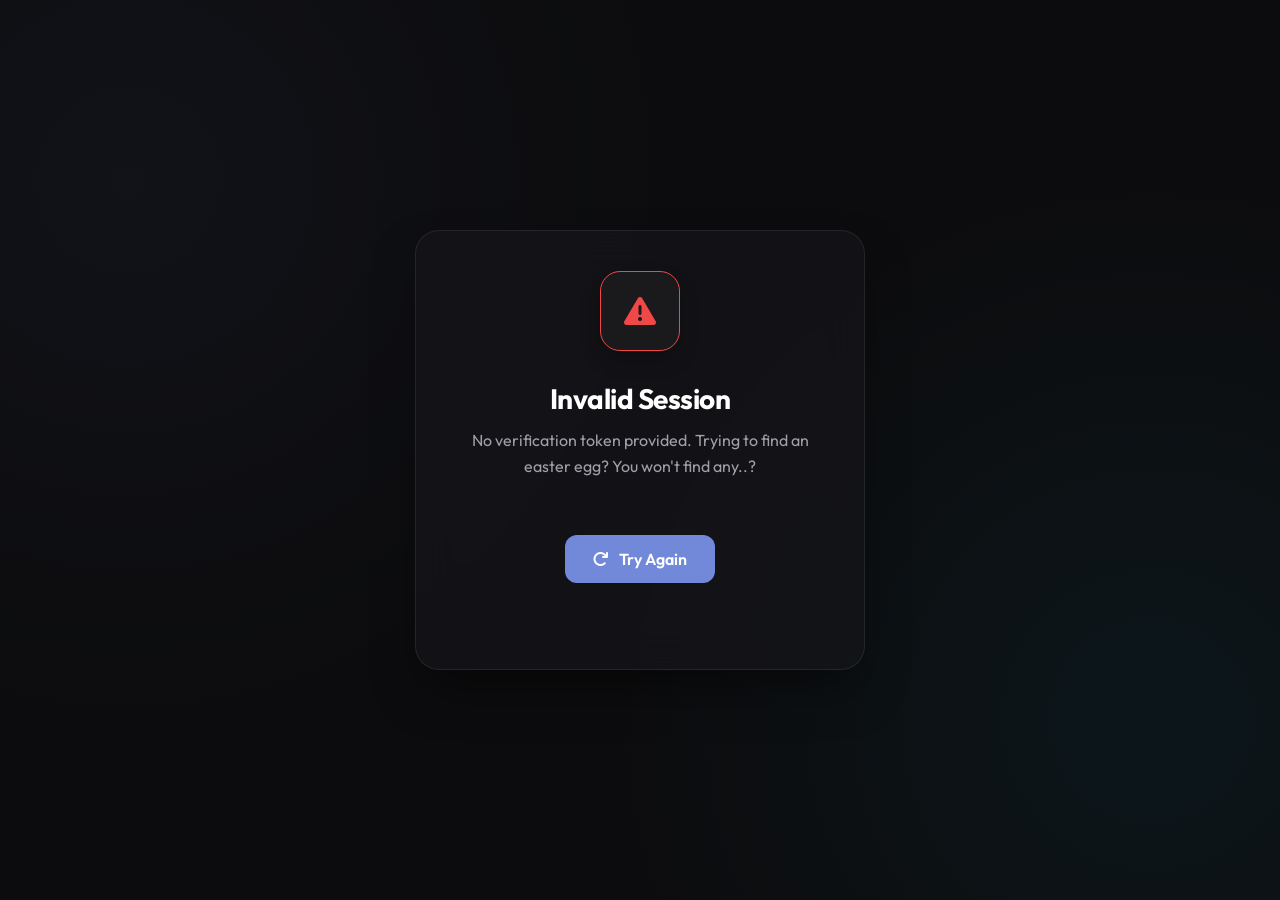
<file: verify.html>
<!DOCTYPE html>
<html lang="en">
<head>
    <meta charset="UTF-8">
    <meta name="viewport" content="width=device-width, initial-scale=1.0">
    <title>Rift | Secure Verification</title>
    <link rel="stylesheet" href="https://cdnjs.cloudflare.com/ajax/libs/font-awesome/6.4.0/css/all.min.css">
    <link href="https://fonts.googleapis.com/css2?family=Outfit:wght@300;400;600;700&display=swap" rel="stylesheet">
    <style>
        :root {
            --primary: #7289da;
            --primary-glow: rgba(114, 137, 218, 0.4);
            --bg-dark: #0c0c0e;
            --glass-bg: rgba(255, 255, 255, 0.03);
            --glass-border: rgba(255, 255, 255, 0.08);
            --text-main: #ffffff;
            --text-muted: #a0a0a8;
            --success: #43b581;
            --danger: #f04747;
        }

        * {
            margin: 0;
            padding: 0;
            box-sizing: border-box;
            font-family: 'Outfit', sans-serif;
        }

        body {
            background-color: var(--bg-dark);
            background-image: 
                radial-gradient(circle at 10% 20%, rgba(114, 137, 218, 0.05) 0%, transparent 40%),
                radial-gradient(circle at 90% 80%, rgba(0, 210, 255, 0.05) 0%, transparent 40%);
            color: var(--text-main);
            height: 100vh;
            display: flex;
            align-items: center;
            justify-content: center;
            overflow: hidden;
            padding: 20px;
        }

        .verify-card {
            width: 100%;
            max-width: 450px;
            background: rgba(20, 20, 25, 0.8);
            backdrop-filter: blur(20px);
            border: 1px solid var(--glass-border);
            border-radius: 24px;
            padding: 40px;
            text-align: center;
            box-shadow: 0 25px 50px -12px rgba(0, 0, 0, 0.5);
            animation: fadeIn 0.6s ease-out;
        }

        @keyframes fadeIn {
            from { opacity: 0; transform: translateY(20px); }
            to { opacity: 1; transform: translateY(0); }
        }

        .icon-box {
            width: 80px;
            height: 80px;
            background: var(--glass-bg);
            border: 1px solid var(--glass-border);
            border-radius: 20px;
            display: flex;
            align-items: center;
            justify-content: center;
            margin: 0 auto 30px;
            font-size: 32px;
            color: var(--primary);
            box-shadow: 0 10px 20px rgba(0,0,0,0.2);
            transition: 0.5s cubic-bezier(0.175, 0.885, 0.32, 1.275);
        }

        h1 {
            font-size: 28px;
            font-weight: 700;
            margin-bottom: 12px;
            letter-spacing: -0.5px;
        }

        p {
            color: var(--text-muted);
            line-height: 1.6;
            margin-bottom: 30px;
        }

        .status-container {
            min-height: 100px;
            display: flex;
            flex-direction: column;
            align-items: center;
            justify-content: center;
        }

        .loader {
            width: 40px;
            height: 40px;
            border: 3px solid var(--glass-border);
            border-top-color: var(--primary);
            border-radius: 50%;
            animation: spin 1s linear infinite;
            margin-bottom: 20px;
        }

        @keyframes spin {
            to { transform: rotate(360deg); }
        }

        .btn {
            background: var(--primary);
            color: white;
            border: none;
            padding: 14px 28px;
            border-radius: 12px;
            font-size: 16px;
            font-weight: 600;
            cursor: pointer;
            transition: 0.3s;
            display: inline-flex;
            align-items: center;
            gap: 10px;
            text-decoration: none;
        }

        .btn:hover {
            background: #5b73c7;
            transform: translateY(-2px);
            box-shadow: 0 10px 20px var(--primary-glow);
        }

        .success-text { 
            color: var(--success); 
            font-weight: 600;
            display: flex;
            align-items: center;
            gap: 8px;
            font-size: 18px;
        }
        .error-text { color: var(--danger); font-weight: 600; }

        #debug-info {
            margin-top: 20px;
            font-size: 10px;
            color: rgba(255,255,255,0.05);
            word-break: break-all;
            user-select: none;
        }
    </style>
</head>
<body>
    <div class="verify-card" id="card">
        <div class="icon-box" id="icon">
            <i class="fas fa-shield-halved"></i>
        </div>
        <h1 id="title">Security Check</h1>
        <p id="message">Please wait while we secure your connection to the server.</p>
        
        <div class="status-container" id="status">
            <div class="loader"></div>
            <span>Analyzing browser environment...</span>
        </div>

        <div id="debug-info"></div>
    </div>

    <script>
        async function sha256(message) {
            const msgBuffer = new TextEncoder().encode(message);
            const hashBuffer = await crypto.subtle.digest('SHA-256', msgBuffer);
            const hashArray = Array.from(new Uint8Array(hashBuffer));
            return hashArray.map(b => b.toString(16).padStart(2, '0')).join('');
        }

        async function getFingerprint() {
            const data = {
                screen: {
                    w: window.screen.width,
                    h: window.screen.height,
                    d: window.screen.colorDepth
                },
                ua: navigator.userAgent,
                lang: navigator.language,
                langs: navigator.languages,
                tz: Intl.DateTimeFormat().resolvedOptions().timeZone,
                hardware: {
                    cores: navigator.hardwareConcurrency,
                    mem: navigator.deviceMemory
                }
            };

            // Canvas Fingerprint
            try {
                const canvas = document.createElement('canvas');
                const ctx = canvas.getContext('2d');
                canvas.width = 200;
                canvas.height = 50;
                ctx.textBaseline = "top";
                ctx.font = "14px 'Outfit', Arial";
                ctx.textBaseline = "alphabetic";
                ctx.fillStyle = "#f60";
                ctx.fillRect(125,1,62,20);
                ctx.fillStyle = "#069";
                ctx.fillText("Rift-Security-Auth", 2, 15);
                ctx.fillStyle = "rgba(102, 204, 0, 0.7)";
                ctx.fillText("Rift-Security-Auth", 4, 17);
                data.canvas = canvas.toDataURL();
            } catch(e) {}

            // WebGL Fingerprint
            try {
                const canvas = document.createElement('canvas');
                const gl = canvas.getContext('webgl') || canvas.getContext('experimental-webgl');
                if (gl) {
                    const debugInfo = gl.getExtension('WEBGL_debug_renderer_info');
                    data.webgl = {
                        vendor: gl.getParameter(debugInfo.UNMASKED_VENDOR_WEBGL),
                        renderer: gl.getParameter(debugInfo.UNMASKED_RENDERER_WEBGL)
                    };
                }
            } catch(e) {}

            const json = JSON.stringify(data);
            const hash = await sha256(json);
            return { hash, data };
        }

        async function startVerification() {
            const urlParams = new URLSearchParams(window.location.search);
            const token = urlParams.get('t');

            if (!token) {
                showError("Invalid Session", "No verification token provided. Trying to find an easter egg? You won't find any..?");
                return;
            }

            try {
                const { hash, data } = await getFingerprint();
                
                // UX delay
                await new Promise(r => setTimeout(r, 1500));

                const response = await fetch('https://api.rift.baby/api/verify', {
                    method: 'POST',
                    headers: { 'Content-Type': 'application/json' },
                    body: JSON.stringify({
                        token: token,
                        fingerprint: hash,
                        metadata: data
                    })
                });

                const result = await response.json();

                if (response.ok) {
                    showSuccess();
                } else {
                    if (result.flagged) {
                        showError("Security Alert", result.error || "Blocked due to potential ban evasion. :(");
                    } else {
                        showError("Verification Failed", result.error || "Something went wrong...How did you manage to find this though?");
                    }
                }
            } catch (err) {
                showError("System Error", "Could not connect to the security server.");
            }
        }

        function showSuccess() {
            const icon = document.getElementById('icon');
            icon.innerHTML = '<i class="fas fa-check-circle" style="color: var(--success)"></i>';
            icon.style.borderColor = 'var(--success)';
            icon.style.transform = 'scale(1.1)';
            
            document.getElementById('title').innerText = "Verified Successfully";
            document.getElementById('message').innerText = "Security check passed. You may close this window.";
            document.getElementById('status').innerHTML = '<span class="success-text"><i class="fas fa-check"></i> Verification Complete</span>';
        }

        function showError(title, msg) {
            const icon = document.getElementById('icon');
            icon.innerHTML = '<i class="fas fa-exclamation-triangle" style="color: var(--danger)"></i>';
            icon.style.borderColor = 'var(--danger)';
            icon.style.transform = 'scale(1)';

            document.getElementById('title').innerText = title;
            document.getElementById('message').innerText = msg;
            document.getElementById('status').innerHTML = '<button class="btn" onclick="location.reload()"><i class="fas fa-redo"></i> Try Again</button>';
        }

        window.onload = startVerification;
    </script>
</body>
</html>
</file>
